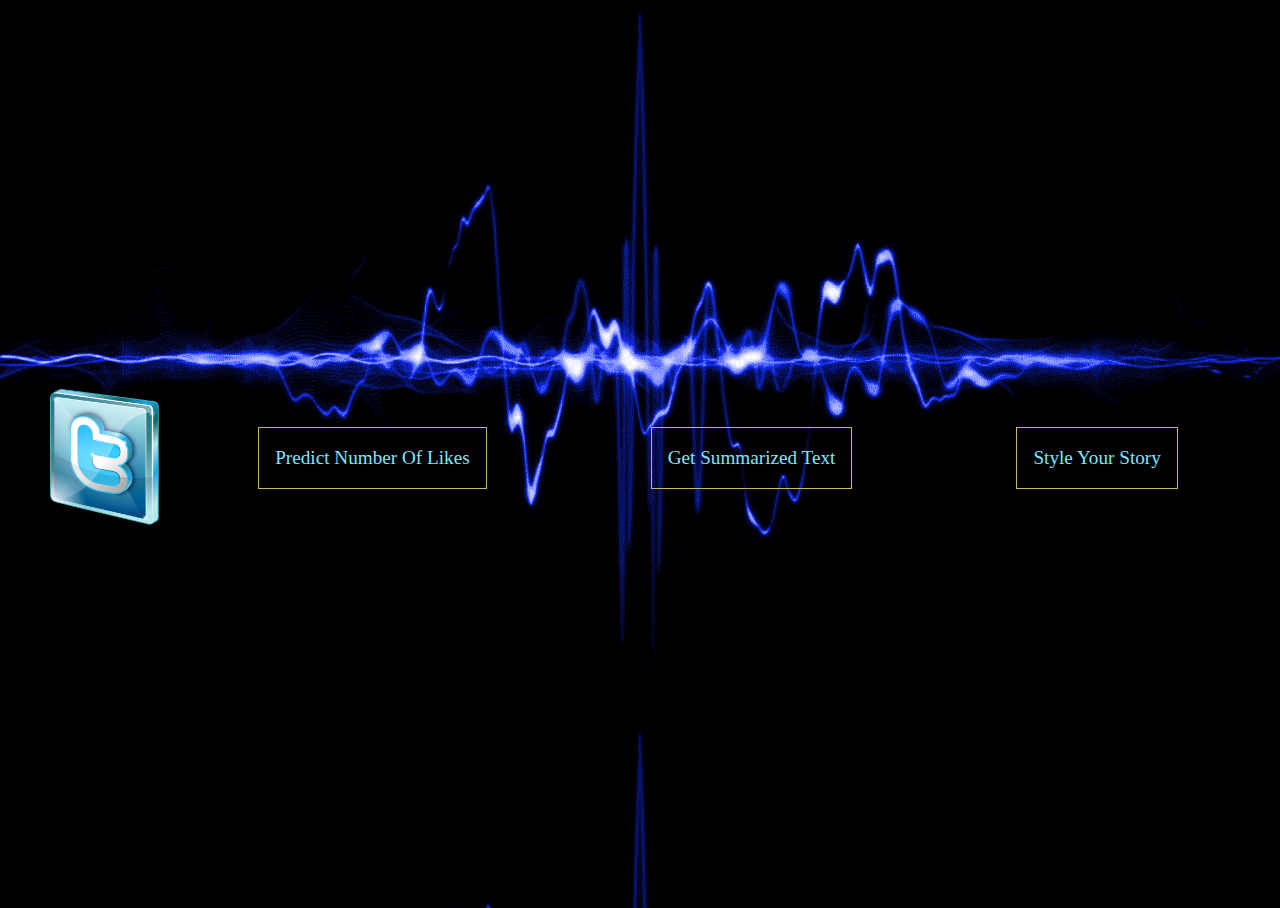
<file: Twitter Utils-Website/index.html>
<link rel="stylesheet" type="text/css" href="options.css">
<script type="text/javascript" src="https://cdnjs.cloudflare.com/ajax/libs/jquery/3.2.1/jquery.min.js"></script>
<script type="text/javascript" src="options.js"></script>
<body background="fsoc2.gif">
<a href="https://www.twitter.com"><img src="logo.png" height="140px" width="140px"/></a>

<div class="btn">
	<a href="form1.htm">Predict Number Of Likes</a>
</div>
<br /><br />
<div class="btn">
	<a href="form2.html">Get Summarized Text</a>
</div>
<div class="btn">
	<a href="form3.html">Style Your Story</a>
</div>
</body>
</file>
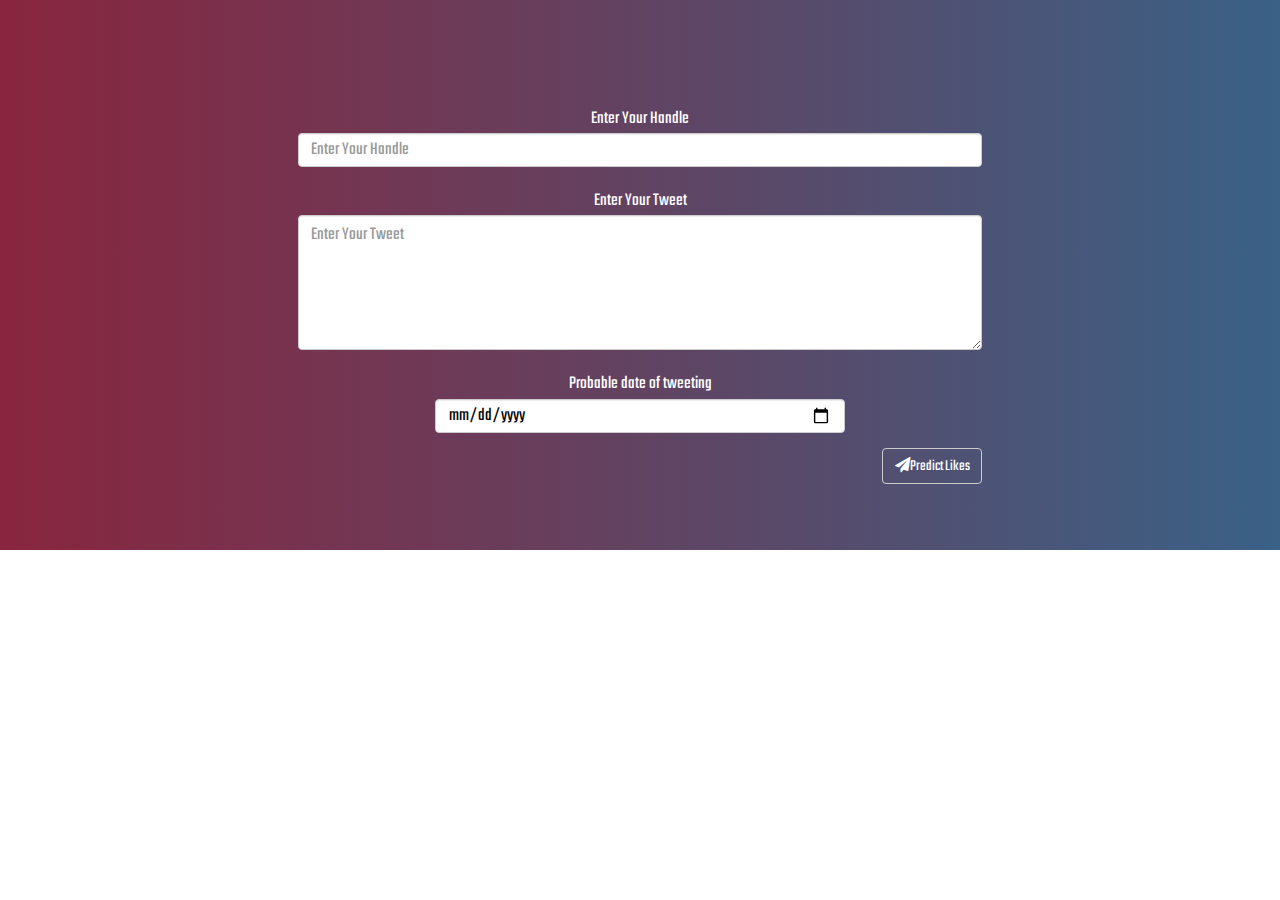
<file: Twitter Utils-Website/form1.htm>
<!DOCTYPE html>
<html>
    <head>
		<title>F$ociety</title>
<link href="https://maxcdn.bootstrapcdn.com/bootstrap/3.3.0/css/bootstrap.min.css" rel="stylesheet" id="bootstrap-css">
<script src="https://maxcdn.bootstrapcdn.com/bootstrap/3.3.0/js/bootstrap.min.js"></script>
<script src="https://code.jquery.com/jquery-1.11.1.min.js"></script>
<!------ Include the above in your HEAD tag ---------->

    <link href="https://fonts.googleapis.com/css?family=Oleo+Script:400,700" rel="stylesheet">
   	<link href="https://fonts.googleapis.com/css?family=Teko:400,700" rel="stylesheet">
   	<link href="https://maxcdn.bootstrapcdn.com/font-awesome/4.7.0/css/font-awesome.min.css" rel="stylesheet">
  	 <link rel="stylesheet" href="form.css"/>
  </head>
  <body>
<section id="contact">
			
			<div class="contact-section">
			<div class="container">
				<form>
					<div class="col-md-6">
			  			<div class="form-group">
			  				<label for="handle">Enter Your Handle</label>
					    	<input type="text" class="form-control" id="" placeholder= "Enter Your Handle">
				  		</div>
			  		</div>
			  		<div class="col-md-6">
			  			<div class="form-group">
			  				<label for ="tweet">Enter Your Tweet</label>
			  			 	<textarea  class="form-control" style="width:100%;" id="your_tweet" placeholder="Enter Your Tweet"></textarea>
			  			</div>
			  		<div class="col-md-6">
			  			<div class="form-group">
			  				<label for="date">Probable date of tweeting</label>
					    	<input type="date" class="form-control" id="" placeholder= "Enter Your Handle">
				  		</div>
			  		</div>
			  			<div>

			  				<button type="button" class="btn btn-default submit"><i class="fa fa-paper-plane" aria-hidden="true"></i>Predict Likes</button>
			  			</div>
			  			
					</div>
				</form>
			</div>
		</section>
		</div>
		</section>
		</body>
		</html>
</file>
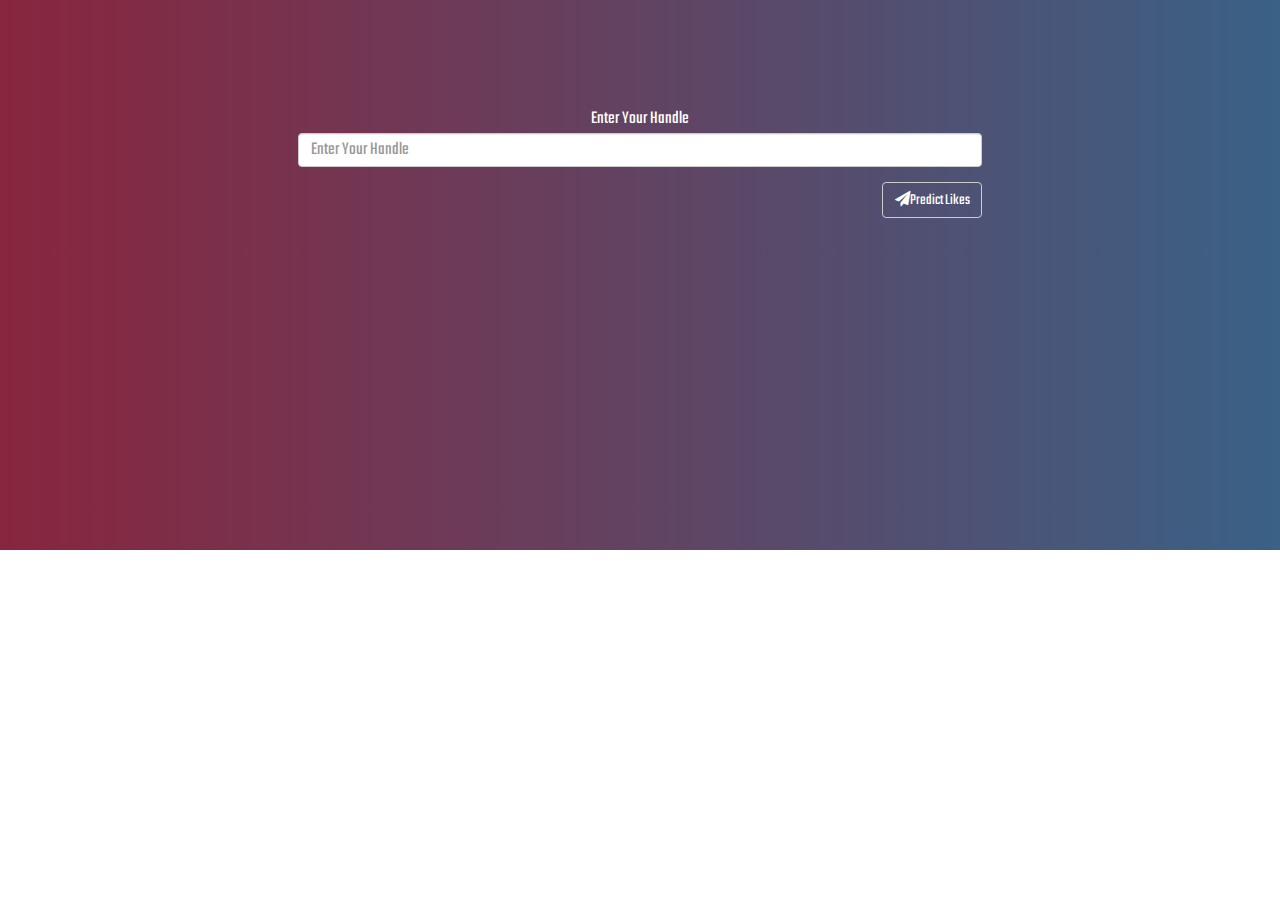
<file: Twitter Utils-Website/form2.html>
<!DOCTYPE html>
<html>
    <head>
		<title>F$ociety</title>
<link href="https://maxcdn.bootstrapcdn.com/bootstrap/3.3.0/css/bootstrap.min.css" rel="stylesheet" id="bootstrap-css">
<script src="https://maxcdn.bootstrapcdn.com/bootstrap/3.3.0/js/bootstrap.min.js"></script>
<script src="https://code.jquery.com/jquery-1.11.1.min.js"></script>
<!------ Include the above in your HEAD tag ---------->

    <link href="https://fonts.googleapis.com/css?family=Oleo+Script:400,700" rel="stylesheet">
   	<link href="https://fonts.googleapis.com/css?family=Teko:400,700" rel="stylesheet">
   	<link href="https://maxcdn.bootstrapcdn.com/font-awesome/4.7.0/css/font-awesome.min.css" rel="stylesheet">
  	 <link rel="stylesheet" href="form.css"/>
  </head>
  <body>
<section id="contact">
			
			<div class="contact-section">
			<div class="container">
				<form>
					<div class="col-md-6">
			  			<div class="form-group">
			  				<label for="handle">Enter Your Handle</label>
					    	<input type="text" class="form-control" id="" placeholder= "Enter Your Handle">
				  		</div>
			  		</div>
			  		
			  		<div class="col-md-6">
			  			
			  			<div>

			  				<button type="button" class="btn btn-default submit"><i class="fa fa-paper-plane" aria-hidden="true"></i>Predict Likes</button>
			  			</div>
			  			
					</div>
					
				</form>
			</div>
		</section>
		</div>
		</section>
		</body>
		</html>
</file>
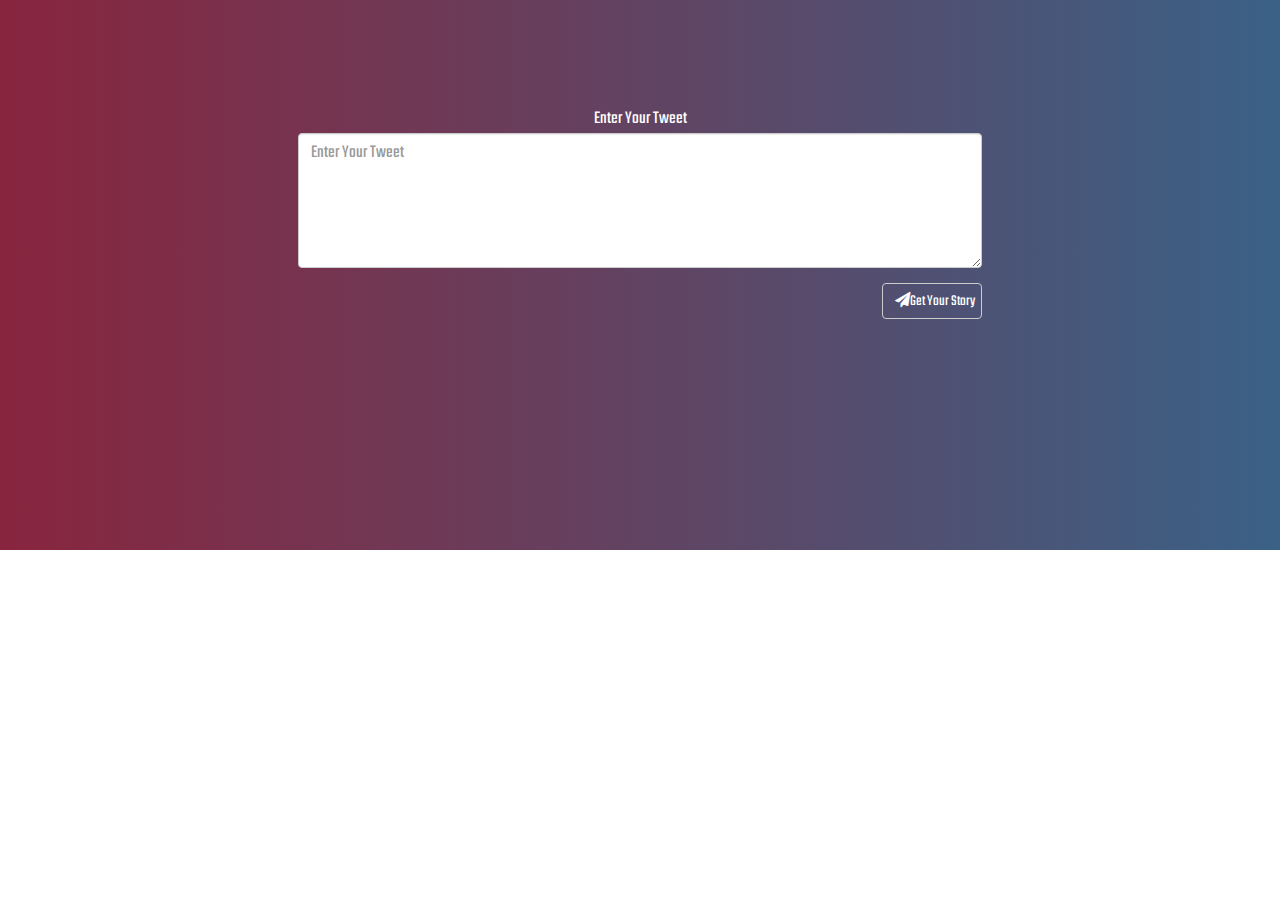
<file: Twitter Utils-Website/form3.html>
<!DOCTYPE html>
<html>
    <head>
		<title>F$ociety</title>
<link href="https://maxcdn.bootstrapcdn.com/bootstrap/3.3.0/css/bootstrap.min.css" rel="stylesheet" id="bootstrap-css">
<script src="https://maxcdn.bootstrapcdn.com/bootstrap/3.3.0/js/bootstrap.min.js"></script>
<script src="https://code.jquery.com/jquery-1.11.1.min.js"></script>
<!------ Include the above in your HEAD tag ---------->

    <link href="https://fonts.googleapis.com/css?family=Oleo+Script:400,700" rel="stylesheet">
   	<link href="https://fonts.googleapis.com/css?family=Teko:400,700" rel="stylesheet">
   	<link href="https://maxcdn.bootstrapcdn.com/font-awesome/4.7.0/css/font-awesome.min.css" rel="stylesheet">
  	 <link rel="stylesheet" href="form.css"/>
  </head>
  <body>
<section id="contact">
			
			<div class="contact-section">
			<div class="container">
				<form>
					
			  		<div class="col-md-6">
			  			<div class="form-group">
			  				<label for ="tweet">Enter Your Tweet</label>
			  			 	<textarea  class="form-control" style="width:100%,height:50%;" id="your_tweet" placeholder="Enter Your Tweet"></textarea>
			  			</div>
			  		
			  			<div>

			  				<button type="button" class="btn btn-default submit"><i class="fa fa-paper-plane" aria-hidden="true"></i>Get Your Story</button>
			  			</div>
			  			
					</div>
				</form>
			</div>
		</section>
		</div>
		</section>
		</body>
		</html>
</file>
<file: Twitter Utils-Website/options.css>
*, *:before, *:after {
  -webkit-box-sizing: border-box;
          box-sizing: border-box;
}

html, body {
  width: 100%;
  height: 100%;
}

body {
  
  display: -webkit-box;
  display: -ms-flexbox;
  display: flex;
  -webkit-box-align: center;
      -ms-flex-align: center;
          align-items: center;
  -webkit-box-pack: center;
      -ms-flex-pack: center;
          justify-content: center;
}

.btn {
  padding: 0;
  border-left: 2px solid transparent;
  border-right: 2px solid transparent;
  position: relative;
  -webkit-transition: all .25s ease;
  transition: all .25s ease;
  margin: 0 5rem;
}
.btn:before {
  content: '';
  position: absolute;
  width: 0;
  height: 0;
  background: transparent;
  top: -24px;
  left: 15%;
  -webkit-box-shadow: 5px 0 0 0 #ccb65e, 10px 0 0 0 #ccb65e, 15px 0 0 0 #ccb65e, 20px 0 0 0 #ccb65e, 10px -5px 0 0 #ccb65e, 10px -10px 0 0 #ccb65e, 10px -15px 0 0 #ccb65e, 10px -20px 0 0 #ccb65e, 10px -25px 0 0 #ccb65e, 15px -25px 0 0 #ccb65e, 5px -2px 0 0 #ccb65e, 15px -2px 0 0 #ccb65e;
          box-shadow: 5px 0 0 0 #ccb65e, 10px 0 0 0 #ccb65e, 15px 0 0 0 #ccb65e, 20px 0 0 0 #ccb65e, 10px -5px 0 0 #ccb65e, 10px -10px 0 0 #ccb65e, 10px -15px 0 0 #ccb65e, 10px -20px 0 0 #ccb65e, 10px -25px 0 0 #ccb65e, 15px -25px 0 0 #ccb65e, 5px -2px 0 0 #ccb65e, 15px -2px 0 0 #ccb65e;
  -webkit-transition: width .2s ease, height .1s ease;
  transition: width .2s ease, height .1s ease;
}
.btn:after {
  content: '';
  position: absolute;
  width: 0;
  height: 0;
  border: 1px solid transparent;
  right: 5%;
  top: -48px;
  -webkit-transition: width .25s ease, height .25s ease;
  transition: width .25s ease, height .25s ease;
}
.btn:hover, .btn.hover {
  padding: 0 4rem;
  border-left: 1px solid #ccb65e;
  border-right: 1px solid #ccb65e;
  margin: 0;
}
.btn:hover:before, .btn.hover:before {
  width: 5px;
  height: 5px;
  background: #ccb65e;
  -webkit-box-shadow: 5px 0 0 0 #ccb65e, 10px 0 0 0 #ccb65e, 15px 0 0 0 #ccb65e, 20px 0 0 0 #ccb65e, 10px -5px 0 0 #ccb65e, 10px -10px 0 0 #ccb65e, 10px -15px 0 0 #ccb65e, 10px -20px 0 0 #ccb65e, 10px -25px 0 0 #ccb65e, 15px -25px 0 0 #ccb65e, 5px -2px 0 0 #ccb65e, 15px -2px 0 0 #ccb65e;
          box-shadow: 5px 0 0 0 #ccb65e, 10px 0 0 0 #ccb65e, 15px 0 0 0 #ccb65e, 20px 0 0 0 #ccb65e, 10px -5px 0 0 #ccb65e, 10px -10px 0 0 #ccb65e, 10px -15px 0 0 #ccb65e, 10px -20px 0 0 #ccb65e, 10px -25px 0 0 #ccb65e, 15px -25px 0 0 #ccb65e, 5px -2px 0 0 #ccb65e, 15px -2px 0 0 #ccb65e;
}
.btn:hover:after, .btn.hover:after {
  width: 25px;
  height: 30px;
  border: 1px solid #ccb65e;
}
.btn:hover a, .btn.hover a {
  -webkit-box-shadow: 4rem 0 0 0 rgba(204, 182, 94, 0.2), -4rem 0 0 0 rgba(204, 182, 94, 0.2), inset 0 -10px 0 0 rgba(204, 182, 94, 0.1), inset 0 10px 0 0 rgba(204, 182, 94, 0.1);
          box-shadow: 4rem 0 0 0 rgba(204, 182, 94, 0.2), -4rem 0 0 0 rgba(204, 182, 94, 0.2), inset 0 -10px 0 0 rgba(204, 182, 94, 0.1), inset 0 10px 0 0 rgba(204, 182, 94, 0.1);
}
.btn:hover a:before, .btn.hover a:before {
  width: calc(100% + 8rem + 8px);
  height: 20px;
  border: 1px solid #ccb65e;
  left: calc(-4rem - 4px);
  top: -20px;
}
.btn:hover a:after, .btn.hover a:after {
  content: '';
  position: absolute;
  width: calc(100% + 8rem + 8px);
  height: 20px;
  border: 1px solid #ccb65e;
  right: calc(-4rem - 4px);
  bottom: -20px;
}
.btn a {
  border: 1px solid #ccb65e;
  text-decoration: none;
  color: #80e5ff;
  display: inline-block;
  line-height: 60px;
  padding: 0 1rem;
  font-size: 1.2rem;
  font-weight: 400;
  position: relative;
  -webkit-transition: all .25s ease;
  transition: all .25s ease;
}
.btn a:before {
  content: '';
  position: absolute;
  width: 0;
  height: 0;
  background: rgba(204, 182, 94, 0.1);
  border: 1px solid transparent;
  left: 0;
  top: 0;
  -webkit-transition: all .25s ease;
  transition: all .25s ease;
}
.btn a:after {
  content: '';
  position: absolute;
  width: 0;
  height: 0;
  background: rgba(204, 182, 94, 0.1);
  border: 1px solid transparent;
  right: 0;
  bottom: 0;
  -webkit-transition: all .25s ease;
  transition: all .25s ease;
}
</file>
<file: Twitter Utils-Website/form.css>
/*Contact sectiom*/
.content-header{
  font-family: 'Oleo Script', cursive;
  color:#fcc500;
  font-size: 45px;
}

.section-content{
  text-align: center; 

}
#contact{
    
    font-family: 'Teko', sans-serif;
  padding-top: 60px;
  width: 100%;

  height: 550px;
  align: center;
  background: #3a6186; /* fallback for old browsers */
  background: -webkit-linear-gradient(to left, #3a6186 , #89253e); /* Chrome 10-25, Safari 5.1-6 */
  background: linear-gradient(to left, #3a6186 , #89253e); /* W3C, IE 10+/ Edge, Firefox 16+, Chrome 26+, Opera 12+, Safari 7+ */
    color : #fff;    
}
.contact-section{
  padding-top: 40px;
}
.contact-section .col-md-6{
  width: 100%;
  padding-left: 20%;
  padding-right: 20%;
  text-align: center;
}

.form-line{
  border-right: 1px solid #B29999;
}

.form-group{
  margin-top: 10px;
}
label{
  font-size: 1.3em;
  line-height: 1em;
  font-weight: normal;
}
.form-control{
  font-size: 1.3em;
  color: #080808;
}
textarea.form-control {
    height: 135px;
   /* margin-top: px;*/
}

.submit{
  font-size: 1.1em;
  width: 100px;
  background-color: transparent;
  color: #fff;
  float: right;

}
</file>
